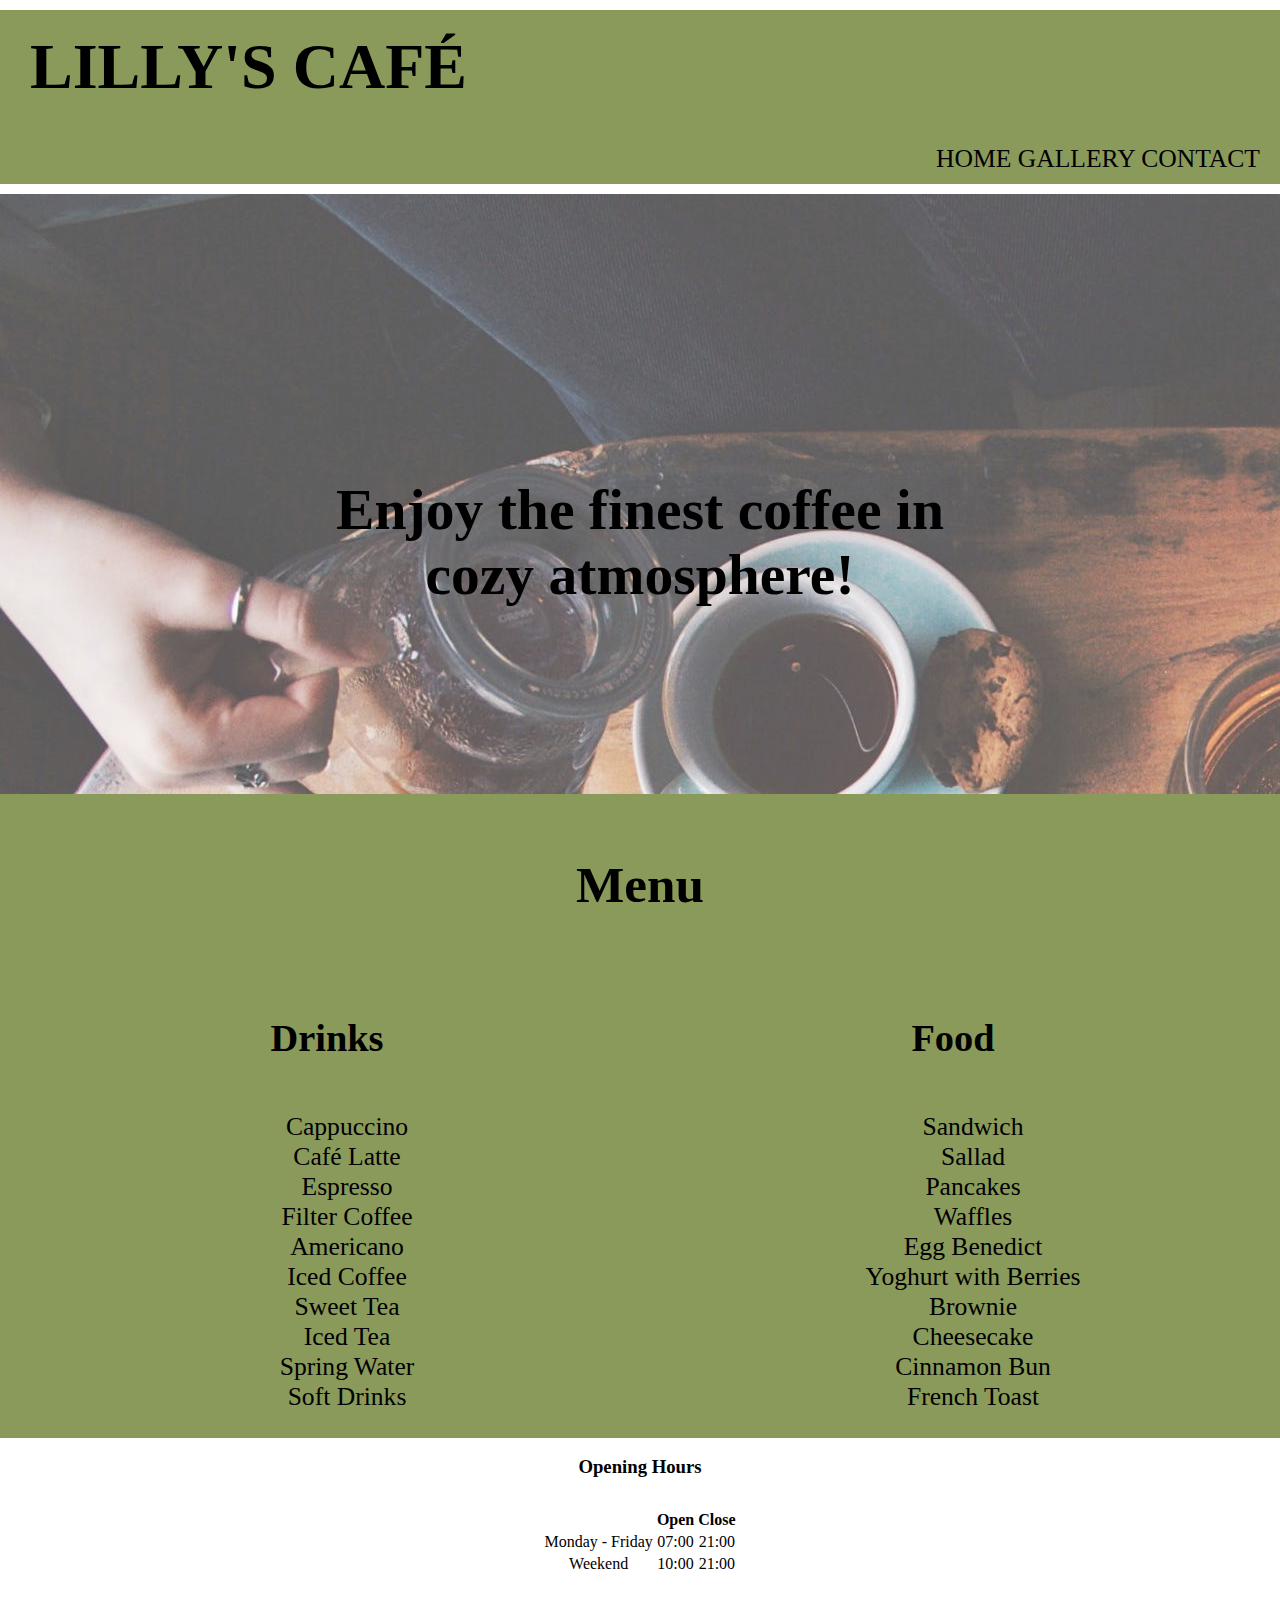
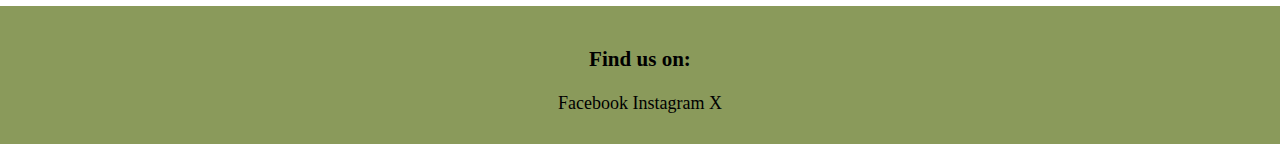
<file: index.html>
<!DOCTYPE html>
<html lang="en">
<head>
    <meta charset="UTF-8">
    <meta name="viewport" content="width=device-width, initial-scale=1.0">
    <link rel="stylesheet" href="assets/css/style.css">
    <title>Lilly's Café</title>
</head>
<body>
    <div id="page">
        <header>
            <h1>
                Lilly's Café
            </h1>
            <nav>
                <ul class="nav">
                    <li class="nav-links">
                        <a href="index.html">Home</a>    
                    </li>
                    <li class="nav-links">
                        <a href="gallery.html">Gallery</a>
                    </li>
                    <li class="nav-links">
                        <a href="contact.html">Contact</a>
                    </li>
                </ul>
            </nav>
        </header>
        <div class="container">
            <div class="img-slogan">
                <img src="assets/images/images/pexels-viktoria-alipatova-2074130.jpg" alt="Image from above. A table with full of tea cups and desserts.">
            </div>
            <h2 class="centered">Enjoy the finest coffee in cozy atmosphere!</h2>
        </div>
         <div class="menu">
            <h3>Menu</h3>
            <div class="row">
                <div class="column">
                    <h4>Drinks</h4>
                    <ul>
                        <li>Cappuccino</li>
                        <li>Café Latte</li>
                        <li>Espresso</li>
                        <li>Filter Coffee</li>
                        <li>Americano</li>
                        <li>Iced Coffee</li>
                        <li>Sweet Tea</li>
                        <li>Iced Tea</li>
                        <li>Spring Water</li>
                        <li>Soft Drinks</li>

                    </ul>
                </div>
                <div class="column">
                    <h4>Food</h4>
                    <ul>
                        <li>Sandwich</li>
                        <li>Sallad</li>
                        <li>Pancakes</li>
                        <li>Waffles</li>
                        <li>Egg Benedict</li>
                        <li>Yoghurt with Berries</li>
                        <li>Brownie</li>
                        <li>Cheesecake</li>
                        <li>Cinnamon Bun</li>
                        <li>French Toast</li>
                    </ul>
                </div>
            </div> 
        </div>   
        <div class="open">
            <h3>Opening Hours</h3>
            <table class="open-center">
                <tr>
                    <th></th>
                    <th>Open</th>
                    <th>Close</th>
                </tr>
                <tr>
                    <td>Monday - Friday</td>
                    <td>07:00</td>
                    <td>21:00</td>
                </tr>
                <tr>
                    <td>Weekend</td>
                    <td>10:00</td>
                    <td>21:00</td>
                </tr>
            </table>
        </div>
        <footer>
            <div class="footer-socials">
                <h3>Find us on:</h3>
                <a href="https://www.facebook.com" target="_blank" rel="noopener" aria-label="Find us on Facebook (link opens in a new tab)">Facebook</a>
                <a href="https://www.instagram.com" target="_blank" rel="noopener" aria-label="Find us on Instagram (link opens in a new tab)">Instagram</a>
                <a href="https://www.twitter.com" target="_blank" rel="noopener" aria-label="Find us on X (link opens in a new tab)">X</a>
            </div>  
        </footer>
    </div>
</body>
</html>
</file>
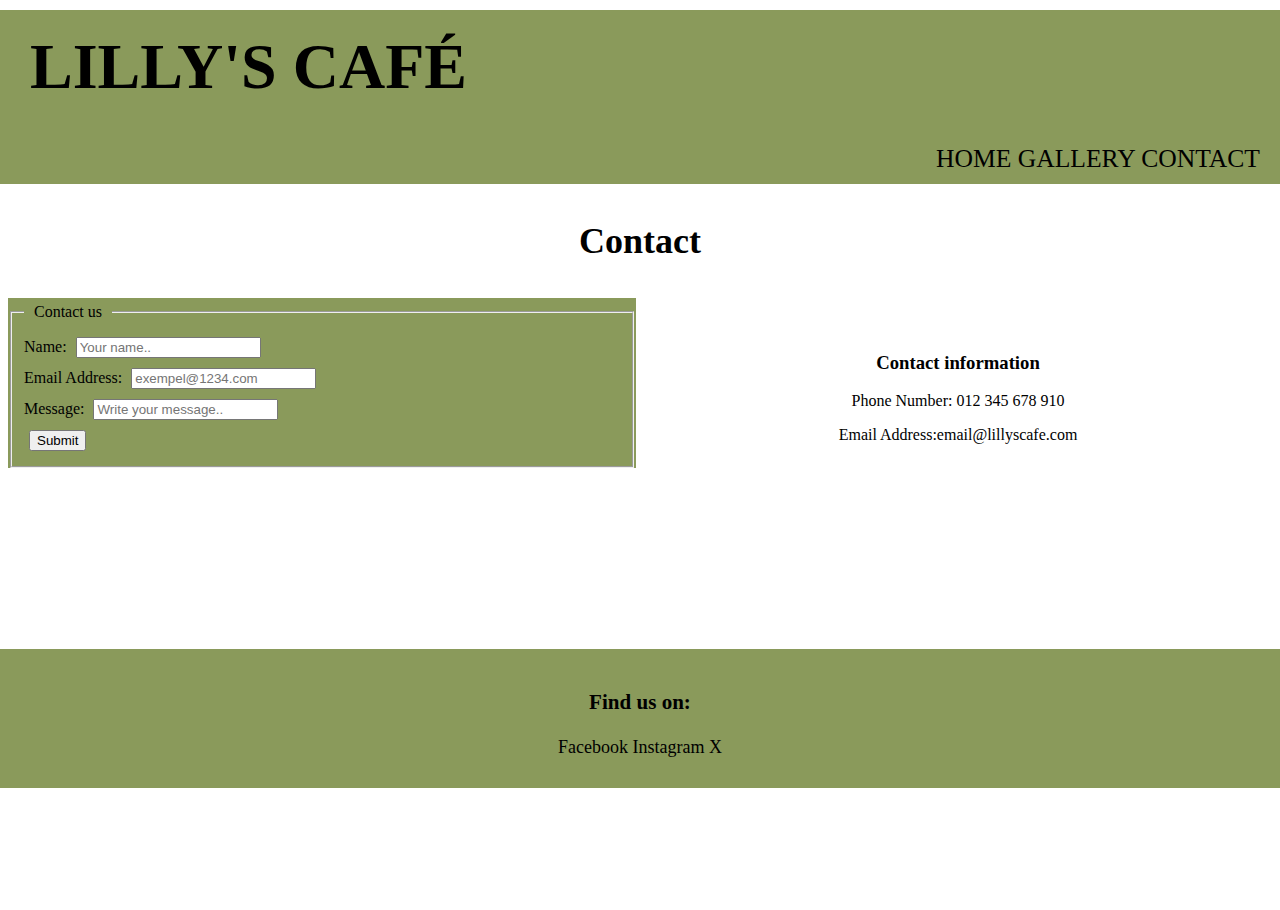
<file: contact.html>
<!DOCTYPE html>
<html lang="en">
<head>
    <meta charset="UTF-8">
    <meta name="viewport" content="width=device-width, initial-scale=1.0">
    <link rel="stylesheet" href="assets/css/style.css">
    <title>Lilly's Café Contact</title>
</head>
<body>
    <div id="page">
        <header>
            <h1>
                Lilly's Café
            </h1>
            <nav>
                <ul class="nav">
                    <li class="nav-links">
                        <a href="index.html">Home</a>    
                    </li>
                    <li class="nav-links">
                        <a href="gallery.html">Gallery</a>
                    </li>
                    <li class="nav-links">
                        <a href="contact.html">Contact</a>
                    </li>
                </ul>
            </nav>
        </header>
        <h3 class="page-header">Contact</h3>
        <div class="row">
            <div class="column">
                <form id="email-form" method="POST" action="http://formdump.codeinstitute.net" target="_blank">
                    <fieldset>
                        <legend>Contact us</legend>
                        <label for="name">Name:</label>
                        <input type="text" id="name" name="name" placeholder="Your name..">
                        <br>
                        <label for="email-address">Email Address:</label>
                        <input type="email" id="email-address" name="email" placeholder="exempel@1234.com">
                        <br>
                        <label for="message">Message:</label>
                        <input type="text" id="message" name="message" placeholder="Write your message..">
                        <br>
                        <input type="submit" value="Submit">
                    </fieldset>
                </form>
            </div>
            <div class="column">
                <div class="contact">
                    <h3>Contact information</h3>
                    <p>Phone Number: 012 345 678 910</p>
                    <p>Email Address:email@lillyscafe.com</p>
                </div>
            </div>
        </div>
        <iframe src="https://www.google.com/maps/dir//1+Block+1,+Blackrock+Business+Park,+Carysfort+Ave,+Newtown+Blackrock,+Blackrock,+Co.+Dublin,+Irland/@53.2981697,-6.2610507,12z/data=!4m8!4m7!1m0!1m5!1m1!1s0x48670e99733f3617:0x7ff7202fe3dea603!2m2!1d-6.1786506!2d53.2981981?entry=ttu" title="Google maps to the café."></iframe>
        <footer>
                <div class="footer-socials">
                    <h3>Find us on:</h3>
                    <a href="https://www.facebook.com" target="_blank" rel="noopener" aria-label="Find us on Facebook (link opens in a new tab)">Facebook</a>
                    <a href="https://www.instagram.com" target="_blank" rel="noopener" aria-label="Find us on Instagram (link opens in a new tab)">Instagram</a>
                    <a href="https://www.twitter.com" target="_blank" rel="noopener" aria-label="Find us on X (link opens in a new tab)">X</a>
                </div>  
            </footer>
    </div>
</body>
</html>
</file>
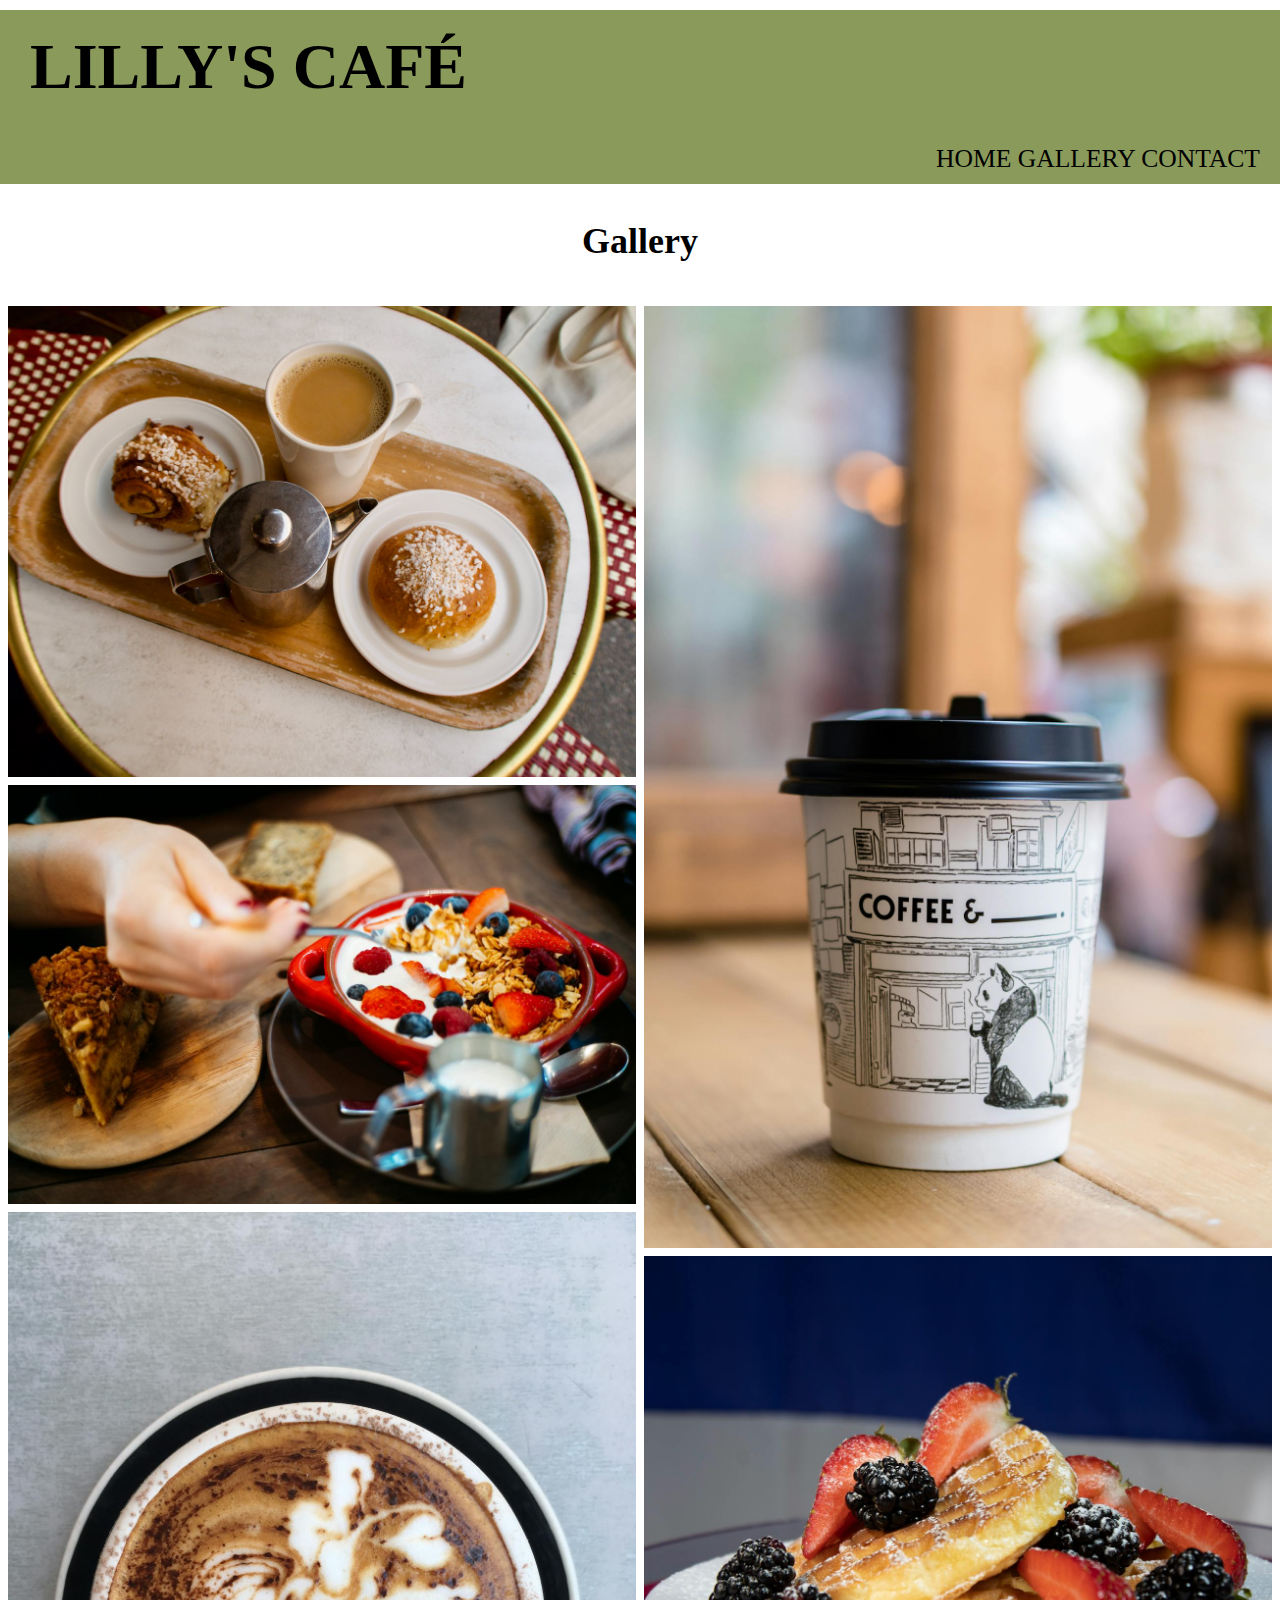
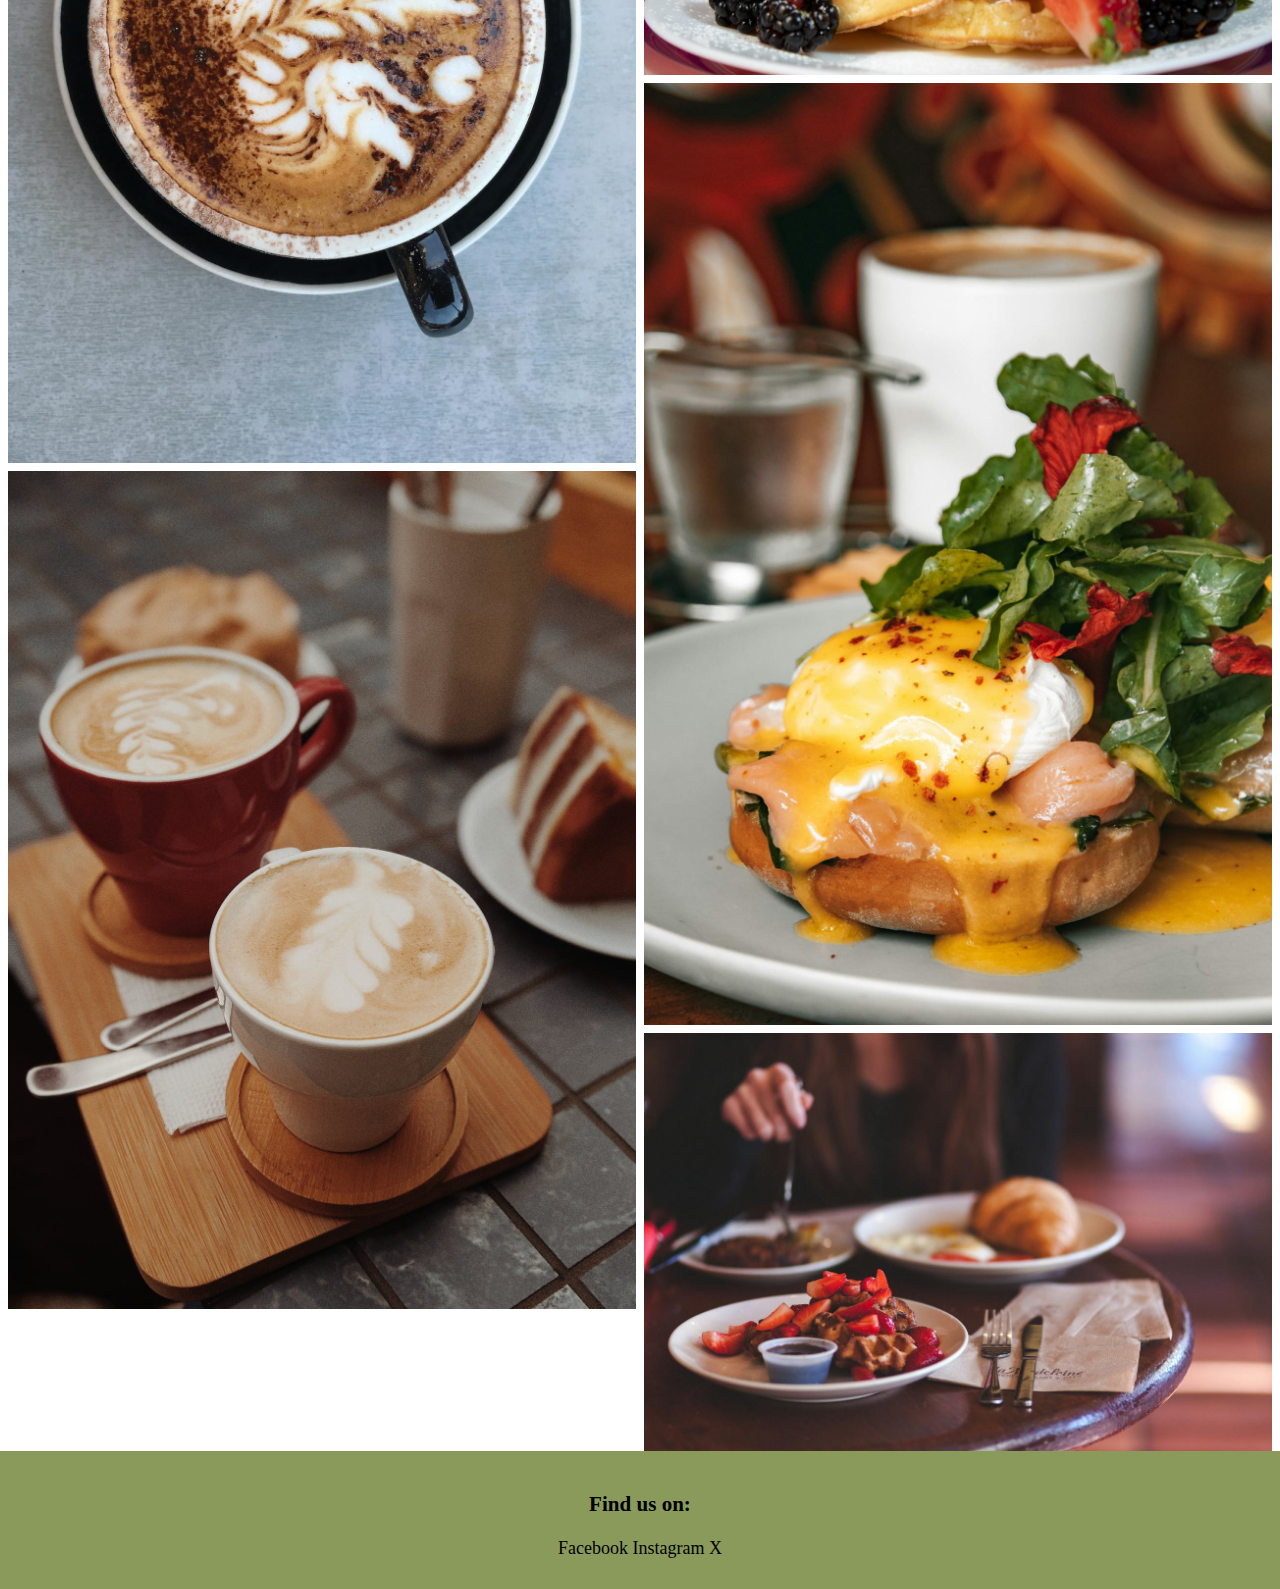
<file: gallery.html>
<!DOCTYPE html>
<html lang="en">
<head>
    <meta charset="UTF-8">
    <meta name="viewport" content="width=device-width, initial-scale=1.0">
    <link rel="stylesheet" href="assets/css/style.css">
    <title>Lilly's Café Gallery</title>
</head>
<body>
    <div id="page">
        <header>
            <h1>
                Lilly's Café
            </h1>
            <nav>
                <ul class="nav">
                    <li class="nav-links">
                        <a href="index.html">Home</a>    
                    </li>
                    <li class="nav-links">
                        <a href="gallery.html">Gallery</a>
                    </li>
                    <li class="nav-links">
                        <a href="contact.html">Contact</a>
                    </li>
                </ul>
            </nav>
        </header>
        <h3 class="page-header">Gallery</h3>
        <div class="row">
            <div class="column"> 
                <img src="assets/images/images/pexels-ea-ehn-3670580.jpg" alt="Image from above. A round table with a tray with 2 buns, a cup of coffee and a jug.">
                <img src="assets/images/images/pexels-flo-dahm-1065030.jpg" alt="Someone eating from a red bowl with yogurt, granola and berries.">
                <img src="assets/images/images/pexels-jannet-serhan-893509.jpg" alt="A cup of coffee.">
                <img src="assets/images/images/pexels-valeriia-miller-3020919.jpg" alt="Two cups of coffee.">
            </div>
            <div class="column">     
                <img src="assets/images/images/pexels-quang-anh-ha-nguyen-885021.jpg" alt="To go cup of coffee">
                <img src="assets/images/images/pexels-karen-reyes-11714570.jpg" alt="Plate of waffles with berries.">
                <img src="assets/images/images/pexels-roman-odintsov-4869424.jpg" alt="Sandwich with salmon, egg and salad.">
                <img src="assets/images/images/pexels-julia-avamotive-2220618.jpg" alt="Someone eating in the background. A plate of waffles and berries">
            </div>
        </div>
        <footer>
                <div class="footer-socials">
                    <h3>Find us on:</h3>
                    <a href="https://www.facebook.com" target="_blank" rel="noopener" aria-label="Find us on Facebook (link opens in a new tab)">Facebook</a>
                    <a href="https://www.instagram.com" target="_blank" rel="noopener" aria-label="Find us on Instagram (link opens in a new tab)">Instagram</a>
                    <a href="https://www.twitter.com" target="_blank" rel="noopener" aria-label="Find us on X (link opens in a new tab)">X</a>
                </div>  
            </footer>
    </div>
</body>
</html>
</file>
<file: assets/css/style.css>
body {
    background-color: #ffffff;
    font-family: 'Times New Roman', Times, serif;
    margin: 0;
    text-decoration-color: #000000;
}
#page {
    position: relative;
    min-height: 100vh;
}
header {
    background-color: #8A9A5B;
    margin: auto;
}
h1 {
    padding: 20px;
    margin: 10px;
    font-size: 5vw;
    text-transform: uppercase;
}
.page-header {
    text-align: center;
    font-size: 36px;
}
.nav {
    list-style-type: none;
    background-color: #8A9A5B;
    text-transform: uppercase;
    font-size: 2vw;
    padding: 10px;
    margin: 10px;
    text-align: right;
}
.nav-links {
    display: inline;
}
a {
    color: #000000;
}
a:link {
    text-decoration: none;
}
a:visited {
    text-decoration: none;
}
a:hover {
    text-decoration: underline;
}
a:active {
    text-decoration: underline;
}
.container {
    position: relative;
    text-align: center;
    color: #000000;
    font-size: 3vw;
}
.centered {
    position: absolute;
    top: 50%;
    left: 50%;
    transform: translate(-50%, -50%);
}
.img-slogan {
    filter: opacity(70%);
    overflow: hidden;
    height: 600px;
}
.menu h3{
    font-size: 4vw;
    text-align: center;
}
.menu {
    background-color: #8A9A5B;
    padding: 10px;
    text-align: center;
}
.menu li {
    list-style-type: none;
    font-size: 2vw;
}
.column h4 {
    font-size: 3vw;
}
.open {
    text-align: center;
}
.open-center {
    margin-left: auto;
    margin-right: auto;
    margin-top: 30px;
    margin-bottom: 30px;
}
* {
    box-sizing: border-box;
}
.row {
    display: -ms-flexbox;
    display: flex;
    -ms-flex-wrap: wrap;
    flex-wrap: wrap;
    padding: 0 4px;
}
.column {
    -ms-flex: 50%;
    flex: 50%;
    max-width: 50%;
    padding: 0 4px;
}
.column img {
    margin-top: 8px;
    vertical-align: middle;
    width: 100%;
}
@media screen and (max-width: 600px) {
    .column {
        -ms-flex: 100%;
        flex: 100%;
        max-width: 100%;
    }
}
form {
    background-color: #8A9A5B;
    
}
legend {
    background-color: #8A9A5B;
    color: #000000;
    padding: 5px 10px;
}
input {
    margin: 5px;
}
.contact {
    padding: 15px;
    margin: 20px;
    text-align: center;
}
iframe {
    height: 100%;
    width: 100%;
    border: none;
}
footer {
    background-color: #8A9A5B;
    padding: 20px;
    padding-bottom: 30px;
}
.footer-contact {
    text-align: center;
}
.footer-socials {
    text-align: center;
    font-size: large;
}
</file>
